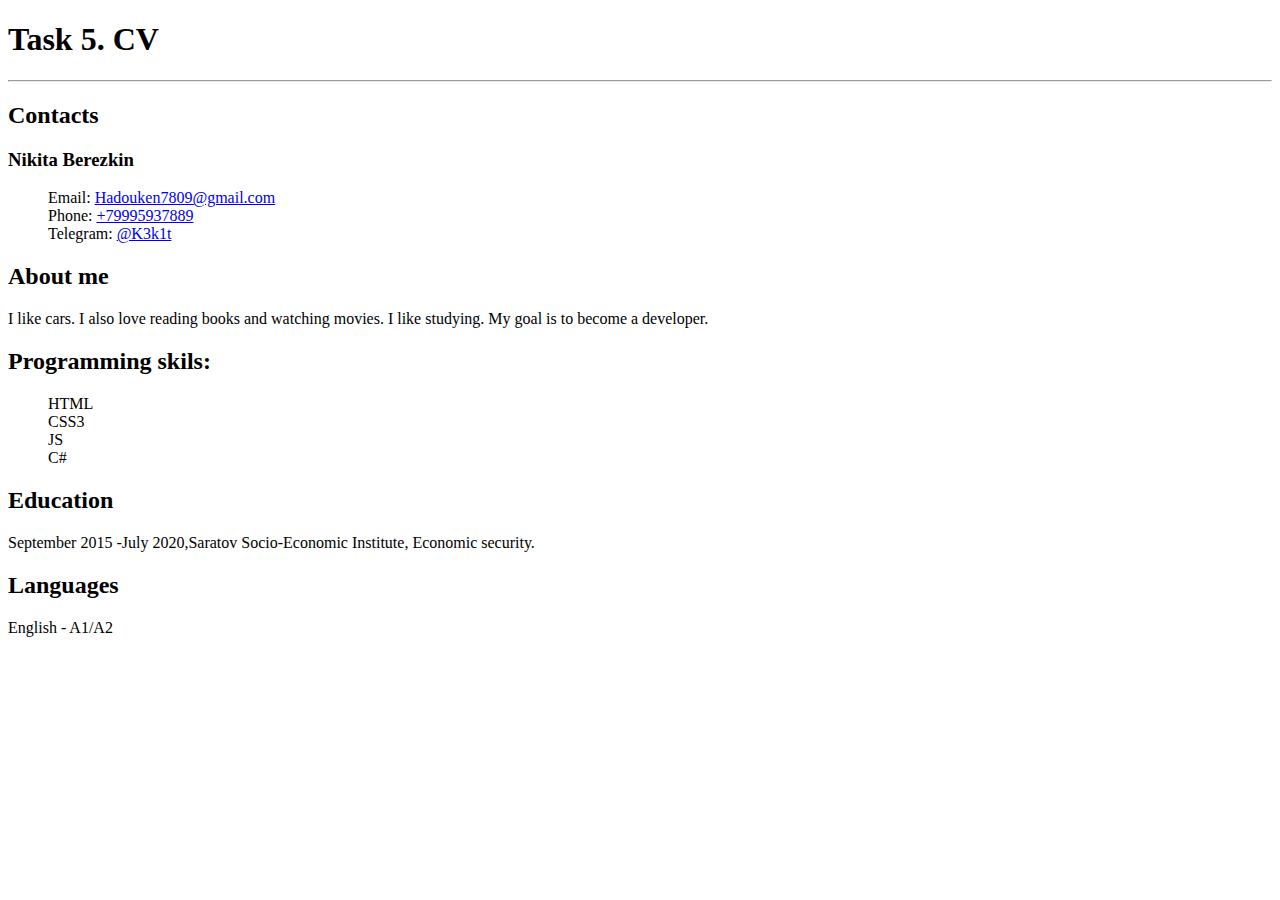
<file: Task 5/5.1/index.html>
<!DOCTYPE html>
<html lang="en">
<head>
    <meta charset="UTF-8">
    <meta http-equiv="X-UA-Compatible" content="IE=edge">
    <meta name="viewport" content="width=device-width, initial-scale=1.0">
    <title>CV</title>
</head>
<body>
    <header>
        <h1> Task 5. CV</h1>
    </header>
    <hr>
    <section>
        <h2>Contacts</h2>
        <h3>Nikita Berezkin</h3>
        <ul>
          <li type="none">
            <span>Email:</span>
            <a  href="Hadouken7809@gmail.com">Hadouken7809@gmail.com</a>
          </li>
          <li type="none">
            <span>Phone:</span>
            <a href="tel:+79995937889">+79995937889</a>
          </li>
          <li type="none">
            <span>Telegram:</span>
            <a href="https://t.me/k3k1t" target="_blank">@K3k1t</a>
        </ul>
      </section>
      <section>
        <h2>About me</h2>
        <p> 
            I like cars. I also love reading books and watching movies. I like studying.
            My goal is to become a developer.
        </p>
      </section>
      <section>
        <h2>Programming skils:</h2>
        <ul>
          <li type="none">HTML</li>
          <li type="none">CSS3</li>
          <li type="none">JS</li>
          <li type="none">C#</li>
        </ul>
      </section>
      <section>
        <h2>Education</h2>
        <div>
            September 2015 -July 2020,Saratov Socio-Economic Institute, Economic security.
        </div>
      </section>
      <section>
        <h2>Languages</h2>
        <div>
            English - A1/A2
        </div>
      </section>
</body>
</html>
</file>
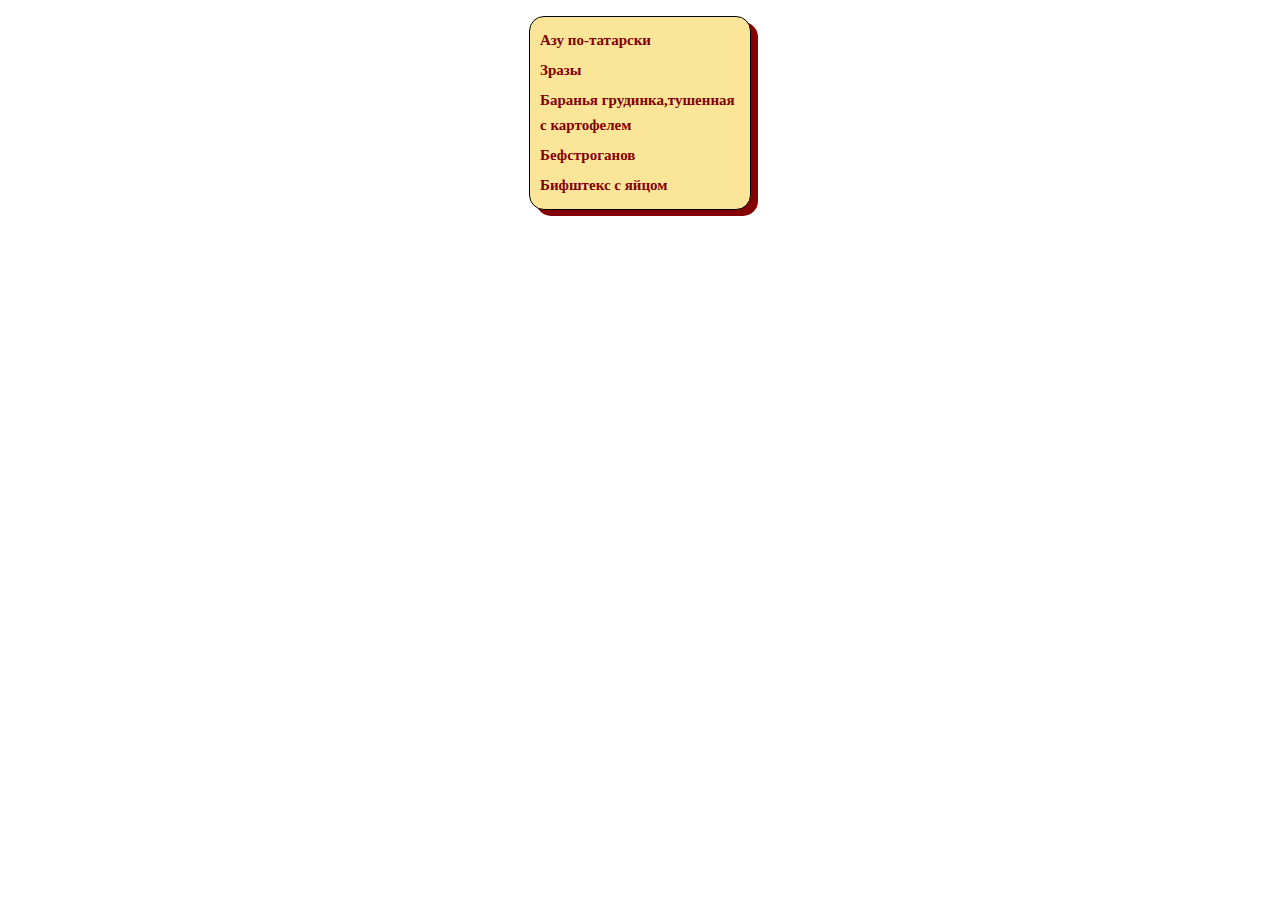
<file: Task 6/6.1/index.html>
<!DOCTYPE html>
<html lang="en">
<head>
    <meta charset="UTF-8">
    <meta http-equiv="X-UA-Compatible" content="IE=edge">
    <meta name="viewport" content="width=device-width, initial-scale=1.0">
    <link rel="stylesheet" href="./style.css">
    <title>list menu</title>
</head>
<body>
        <ul class="menu">
            <li>Азу по-татарски</li>
            <li>Зразы</li>
            <li>Баранья грудинка,тушенная с картофелем</li>
            <li>Бефстроганов</li>
            <li>Бифштекс с яйцом</li>
        </ul>
</body>
</html>
</file>
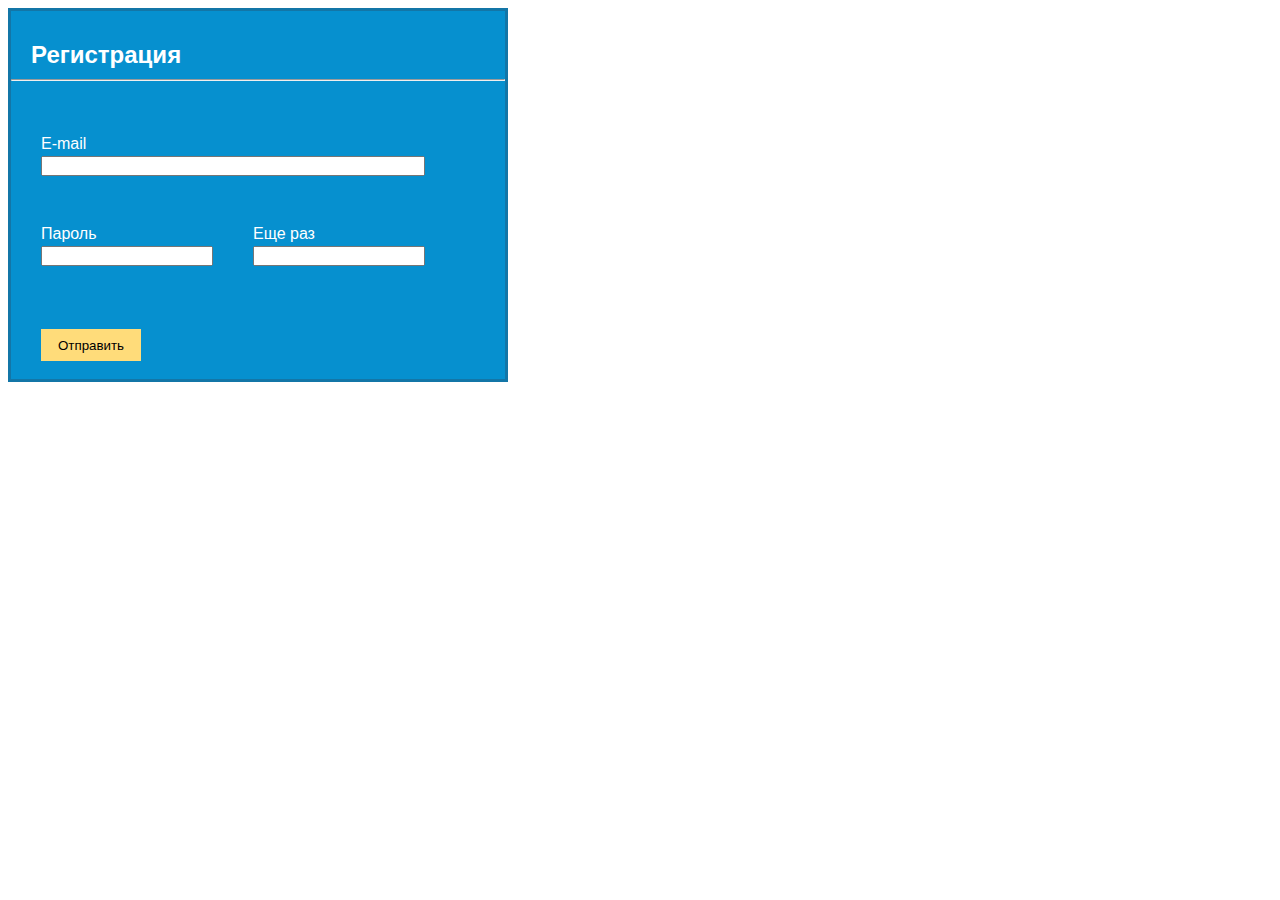
<file: Task 6/6.2/index.html>
<!DOCTYPE html>
<html lang="en">
<head>
    <meta charset="UTF-8">
    <meta http-equiv="X-UA-Compatible" content="IE=edge">
    <meta name="viewport" content="width=device-width, initial-scale=1.0">
    <link rel="stylesheet" href="./style.css">
    <title>Document</title>
</head>
<body>
   <div class="wrapper">
        <h1>Регистрация</h1>
        <hr>
            <form action="">
            <p> <label for="email">E-mail</label>
             <input  id="email" type="text" name="email" required></p>
            
             <p><label for="pass">Пароль</label>
             <input type="password" name="pass" required></p>
             
             <p> <label for="rep">Еще раз</label>
             <input type="password" name="pass-rep" required></p>
            
             <button class="btn" type="submit" >Отправить</button>
    </form>
</body>
</html>
</file>
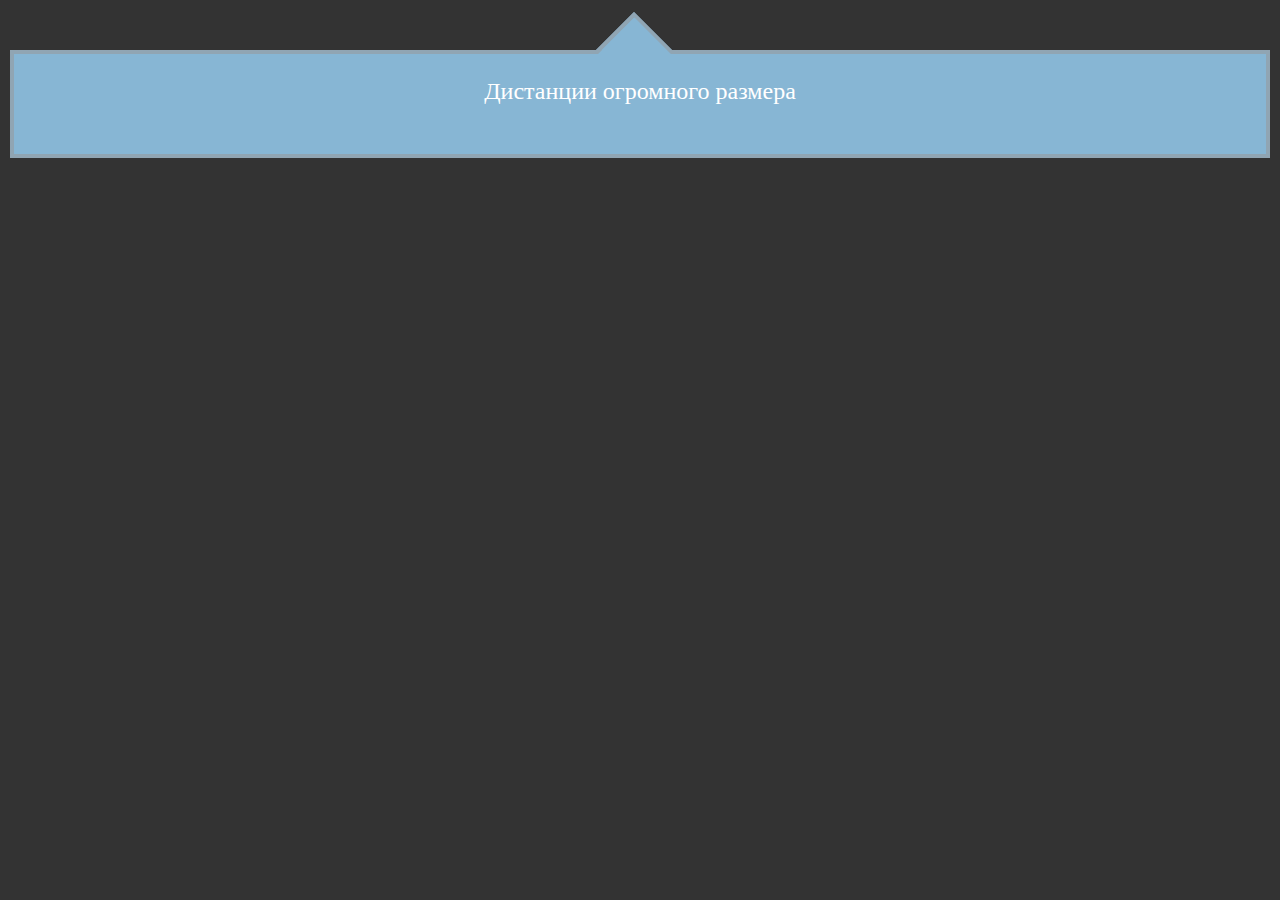
<file: Task 6/6.3/index.html>
<!DOCTYPE html>
<html lang="en">
<head>
    <meta charset="UTF-8">
    <meta http-equiv="X-UA-Compatible" content="IE=edge">
    <meta name="viewport" content="width=device-width, initial-scale=1.0">
    <link rel="stylesheet" href="./style.css">
    <title>Document</title>
</head>
<body>
    <div class="wrapper">
        <div class="block">
            <p>Дистанции огромного размера </p>
        </div>
    </div>
</body>
</html>
</file>
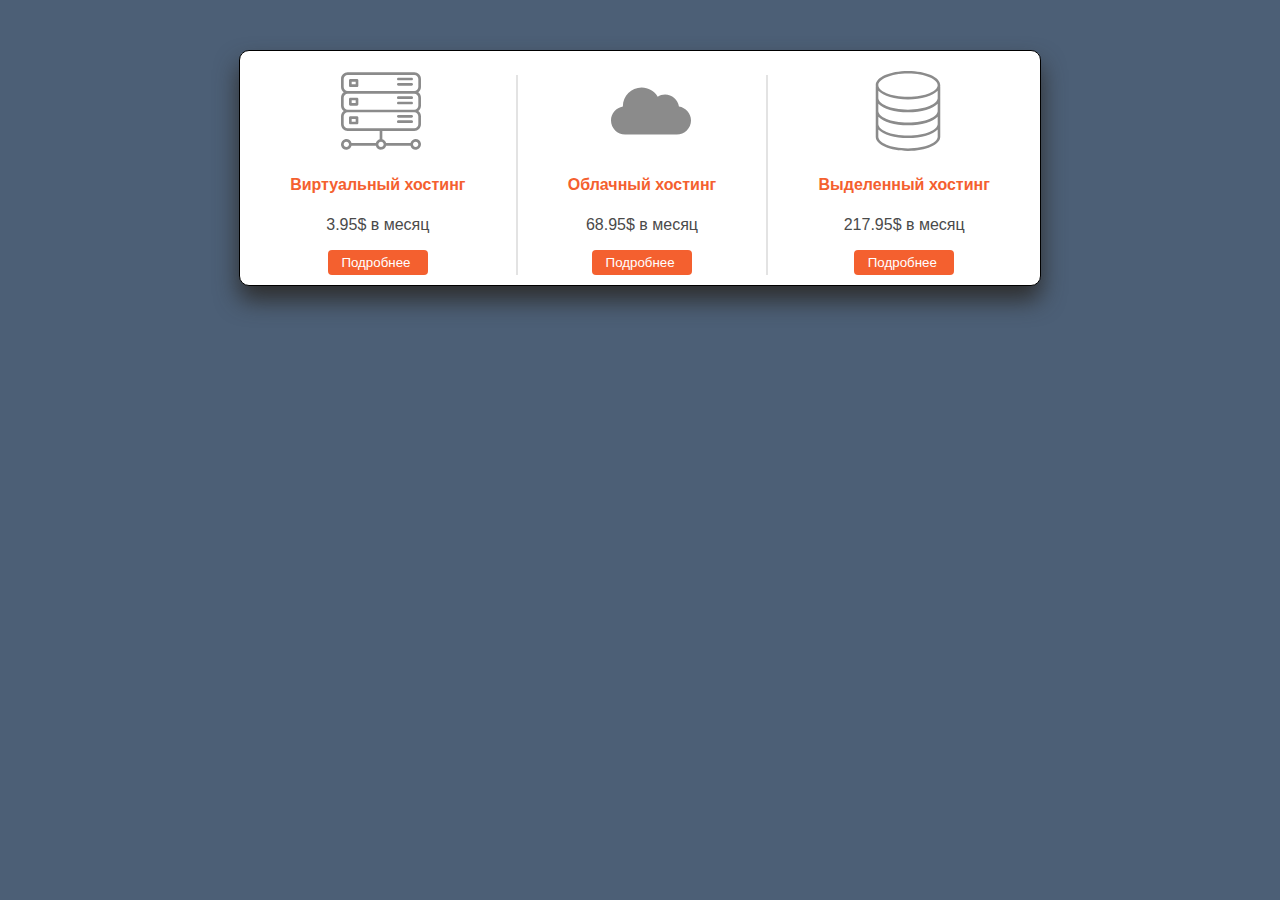
<file: Task 6/6.4/index.html>
<!DOCTYPE html>
<html lang="en">
<head>
    <meta charset="UTF-8">
    <meta http-equiv="X-UA-Compatible" content="IE=edge">
    <meta name="viewport" content="width=device-width, initial-scale=1.0">
    <link rel="stylesheet" href="./style.css">
    <title>Document</title>
</head>
<body>
    <div class="wrapper">
        <div>
           <img src="./icon/servers.svg" alt="Виртуальный хостинг">
           <h4>Виртуальный хостинг</h4>
            <p>3.95$ в месяц</p>
            <input class="btn" type="button" value="Подробнее ">
        </div>
        <div class="line"></div>
        <div>
            <img src="./icon/cloud.svg" alt="Облачный хостинг">
            <h4>Облачный хостинг</h4>
            <p>68.95$ в месяц</p>
            <input class="btn" type="button" value="Подробнее ">
        </div>
       <div class="line"></div>
        <div> 
            <img src="./icon/database.svg" alt="Выделенный  хостинг">
            <h4>Выделенный  хостинг</h4>
            <p>217.95$ в месяц</p>
            <input class="btn" type="button" value="Подробнее ">
        </div>
    </div>
</body>
</html>
</file>
<file: Task 6/6.1/style.css>
.menu {
    background-color: hsl(47, 91%, 79%);
    border: 1px solid;
    border-radius: 15px;
    box-shadow: 7px  6px hsl(0,98%,26%);
    width: 200px;
    padding: 6px 10px;
    margin-left: auto;
    margin-right: auto;
    }
    
li {
    list-style: none;
    line-height: 25px;
    font-size: 15px;
    color: hsl(0,98%,26%);
    font-weight: bold;
    margin: 5px 0;
    }
</file>
<file: Task 6/6.2/style.css>
*{
    box-sizing: border-box;
}

.wrapper{
    width: 500px;
    background-color: rgb(6,144,207);
    border: 3px solid rgb(19,118,167);
    font-family: Arial;
    color: white;
} 

h1{
    font-size: 1.5em;
    margin: 30px 20px 10px 20px;
}

form{
    display: grid;
    grid-template-columns: repeat(2, 1fr);
    grid-gap: 40px;
    padding: 30px 80px 30px 30px;
    grid-auto-rows: 50px;
    outline: none;
    grid-auto-flow: row;
}

form p:first-child{
    grid-column-start: 1;
    grid-column-end: 3;
}

#email{
width: 100%;
}

input, output {
   outline: none; 
   height: 20px;
   margin-top: 3px;
   width: 100%;
}

.btn{
    border: none;
    background-color: hsl(44,100%,74%);
    width: 100px;
    height: 32px;
    margin-top: 30px;
}
.btn:hover{
    background-color: rgb(206, 177, 98);
}
</file>
<file: Task 6/6.3/style.css>
body{
    margin: 0;
    padding: 0;
    width: 100%;
    height: 100%;
    background: hsl(0,0%,20%);
}

.wrapper{
    position: relative;
    display: flex;
    height: 100px;
    background-color: hsl(203,47%,68%);
    border: 4px solid rgb(144, 165, 179);
    margin: 50px 10px 0 10px;
}

.wrapper::before,
.wrapper::after{
    content: "";
    position: absolute;
    background-color: hsl(203,47%,68%);
    transform: rotate(45deg);
}

.wrapper::before{
    width: 50px;
    height: 50px;
    border: 4px solid rgb(144, 165, 179);
    left: calc(50% - 35px);
    top: -30px;
    z-index: -1;

}
.wrapper::after{
    width: 55px;
    height: 55px;
    left: calc(50% - 33px);
    top:-25px;
    z-index: 2;
}
.block{
    color: white;
    z-index: 3;
    position: relative;
    margin-left: auto;
    margin-right: auto;
    font-size: 1.5rem;
}
</file>
<file: Task 6/6.4/style.css>
body{
    background-color: hsl(212,22%,38%);
    font-family: Arial, Helvetica, sans-serif;
}

.wrapper{
    background-color: white;
    display: flex; 
    justify-content: space-evenly;
    align-items: flex-end;
    width: 800px;
    border: 1px solid;
    border-radius: 10px;
    box-shadow: 0px 14px 23px hsl(0, 0%, 18%);
    margin-top: 50px;
    margin-left: auto;
    margin-right: auto;
}

p {
    text-align: center;
    margin-top: 5px;
    color: hsl(0, 0%, 29%);
}

h4 {
    color:  hsl(15,90%,57%);
}

.btn {
    background-color: hsl(15,90%,57%);
    color: white;
    border: none;
    width: 100px;
    position: relative;
    left: 50%;
    transform: translate(-50%, 0);
    margin-bottom: 50px;
    margin-bottom: 10px;
    height: 25px;
    border-radius: 4px; 
}
.btn:hover {
    background-color: rgb(202, 88, 50);
}
img {
    width: 80px;
    height: 80px;
    margin-left: 29%;
    margin-top: 20px;
}

.line {
    height: 200px;
    width: 2px;
    background-color: rgb(227, 227, 227);
    margin-top: 10px;
    margin-bottom: 10px;
}
</file>
